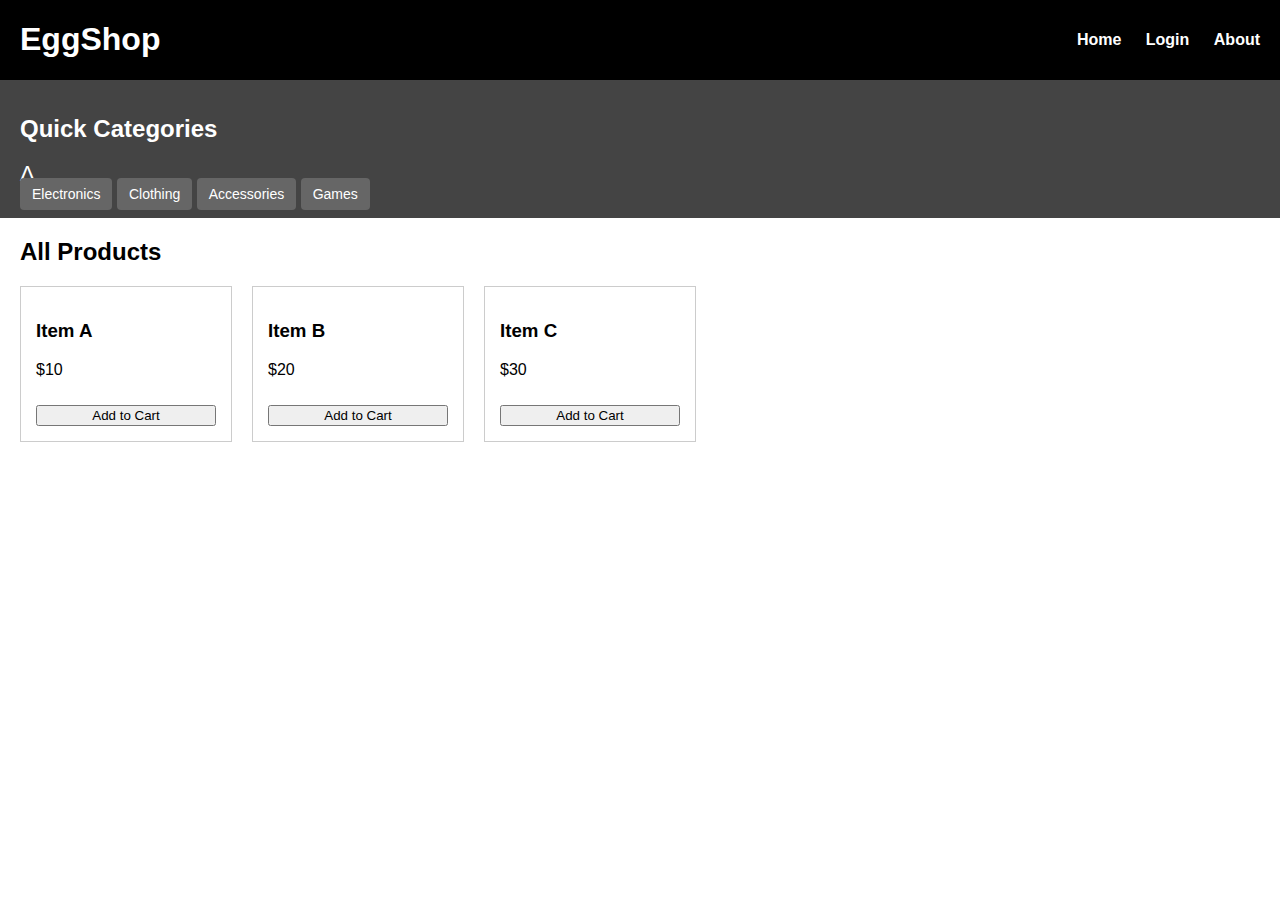
<file: index.html>
<!DOCTYPE html>
<html>

<head>
  <title>EggSite</title>
  <link rel="stylesheet" href="styles.css">
</head>

<body>
    <header id="mainHeader">
        <h1>EggShop</h1>
        <nav>
            <a href="index.html">Home</a>
            <a href="login.html">Login</a>
            <a href="about.html">About</a>
        </nav>
    </header>

    <header id="categoryHeader">
        <div class="categoryTop">
            <h2>Quick Categories</h2>
            <button id="toggleHeader" type="button">Ʌ</button>
        </div>

        <div id="categoryContent">
            <div class="categories">
                <a href="?category=electronics" class="categorybtn">Electronics</a>
                <a href="?category=clothing" class="categorybtn">Clothing</a>
                <a href="?category=accessories" class="categorybtn">Accessories</a>
                <a href="?category=games" class="categorybtn">Games</a>
            </div>
        </div>
    </header>

    <main class="catalog">
        <h2 id="categoryTitle">All Products</h2>

        <div class="productContainer">
            <div class="item">
                <h3>Item A</h3>
                <p>$10</p>
                <a href="confirm.html?item=Item+A">
                    <button>Add to Cart</button>
                </a>
            </div>

            <div class="item">
                <h3>Item B</h3>
                <p>$20</p>
                <a href="confirm.html?item=Item+B">
                    <button>Add to Cart</button>
                </a>
            </div>

            <div class="item">
                <h3>Item C</h3>
                <p>$30</p>
                <a href="confirm.html?item=Item+C">
                    <button>Add to Cart</button>
                </a>
            </div>
        </div>
    </main>

    <script src="https://code.jquery.com/jquery-3.7.1.min.js"></script>
    <script src="script.js"></script>

</body>
</html>
</file>
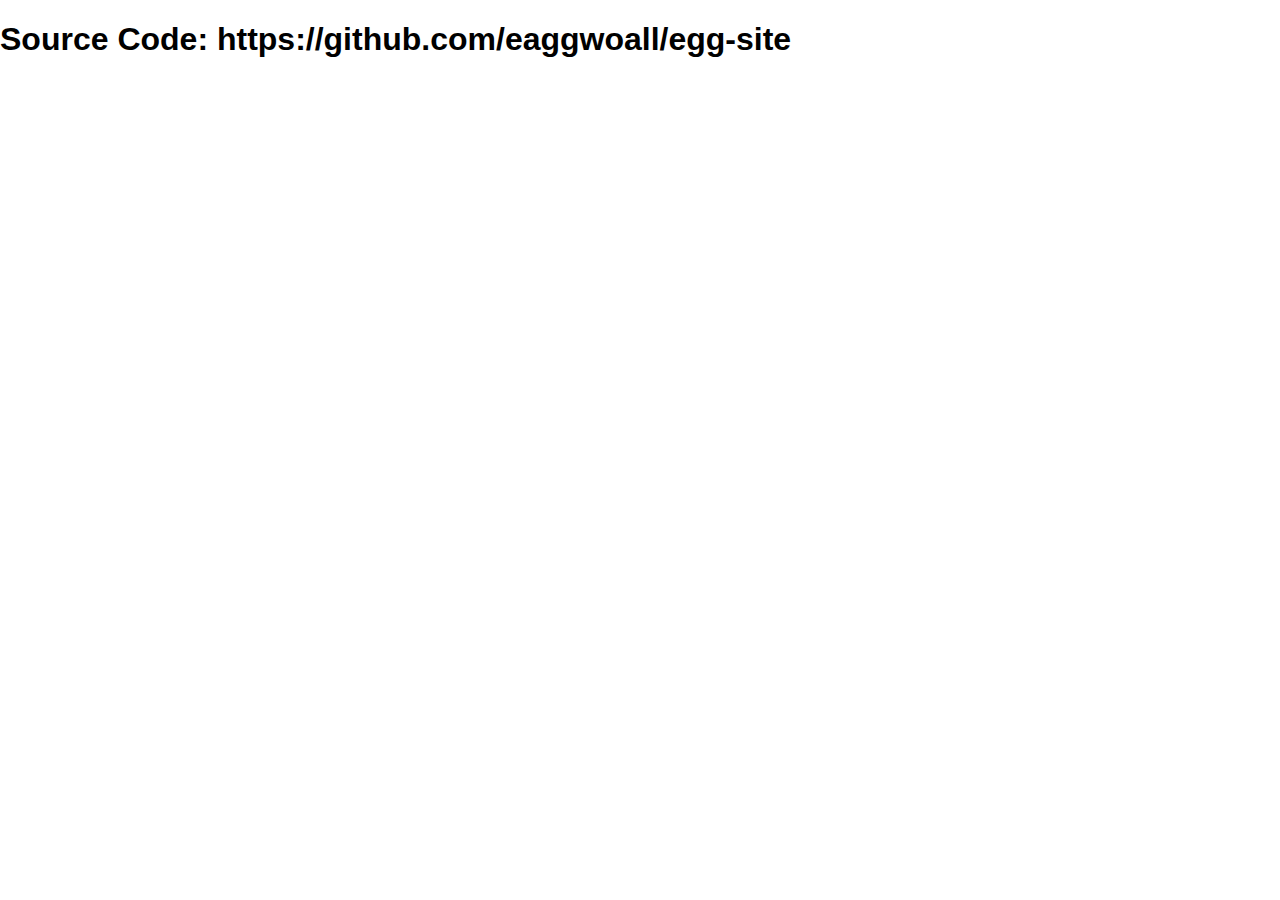
<file: about.html>
<!DOCTYPE html>
<html>
<head>
    <meta charset="UTF-8" />
    <link rel="stylesheet" href="styles.css">
    <title>About</title>
</head>
<body>
    <h1>Source Code: https://github.com/eaggwoall/egg-site</h1>
</body>
</html>
</file>
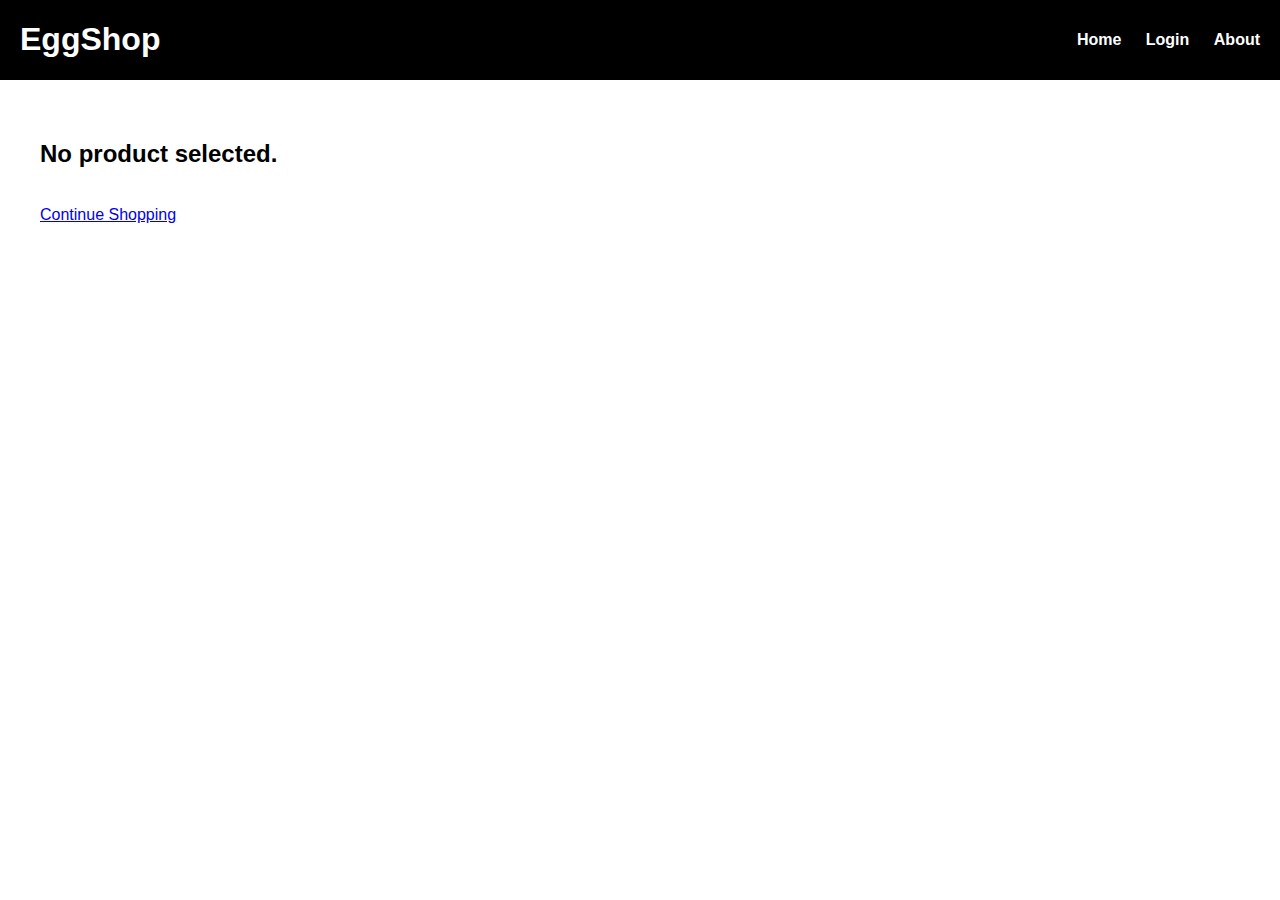
<file: confirm.html>
<!DOCTYPE html>
<html>
<head>
    <meta charset="UTF-8" />
    <link rel="stylesheet" href="styles.css">
    <title>Item Added</title>
</head>
<body>
    <header id="mainHeader">
        <h1>EggShop</h1>
        <nav>
            <a href="index.html">Home</a>
            <a href="login.html">Login</a>
            <a href="about.html">About</a>
        </nav>
    </header>

    <main style="padding: 40px;">
        <h2 id="confirmationMessage"></h2>
        <br>
        <a href="index.html">Continue Shopping</a>
    </main>

    <script>
        const params = new URLSearchParams(window.location.search);
        const productName = params.get("item");
        const messageElement = document.getElementById("confirmationMessage");

        if (productName) {
            messageElement.textContent = productName + " successfully added to cart.";
        } else {
            messageElement.textContent = "No product selected.";
        }
    </script>
</body>
</html>
</file>
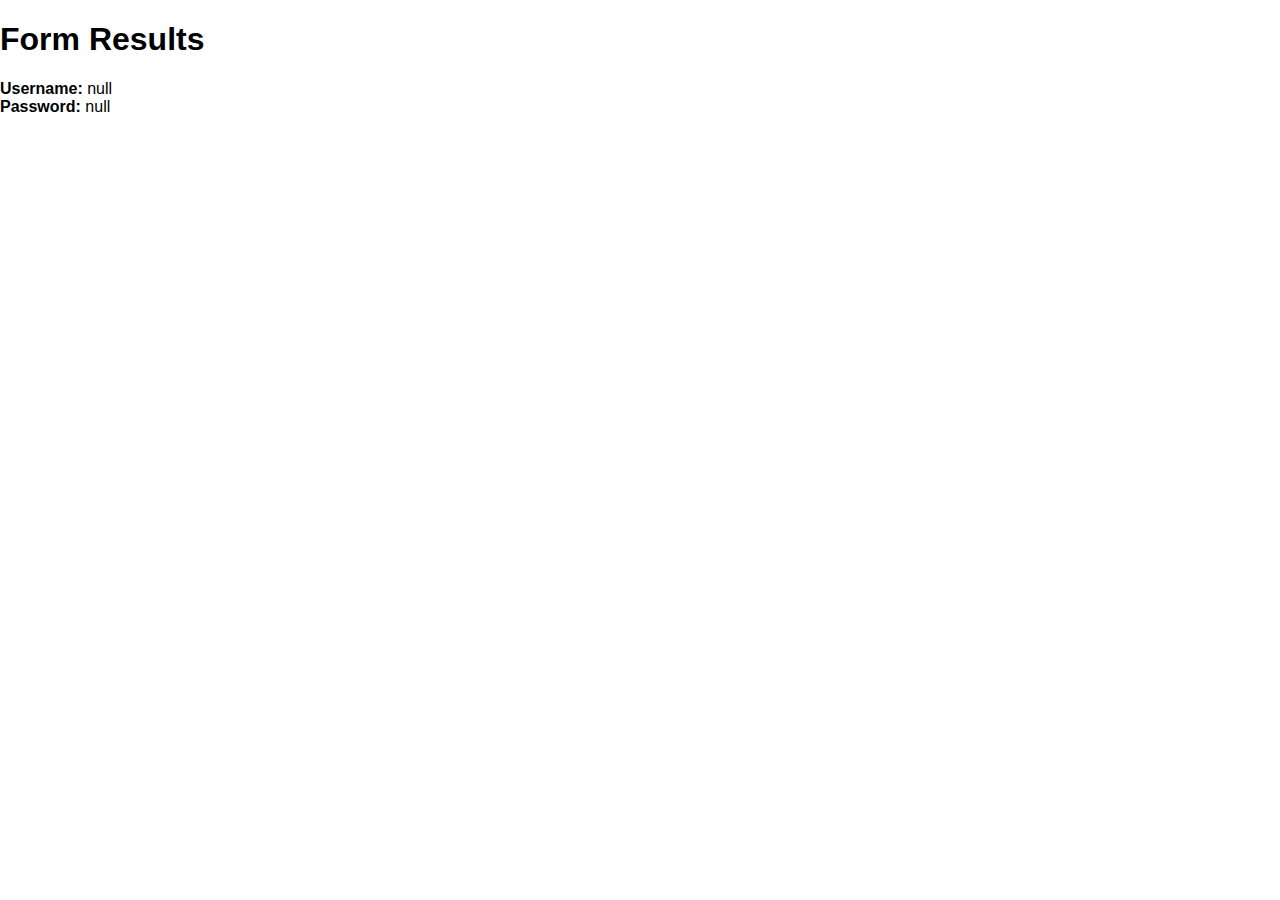
<file: login-result.html>
<!DOCTYPE html>
<html>
<head>
    <meta charset="UTF-8" />
    <link rel="stylesheet" href="styles.css">
    <title>Result</title>
</head>
<body>
    <h1>Form Results</h1>

    <p id="output"></p>

    <script>
        function getFormData() {
            const params = new URLSearchParams(window.location.search);

            return {
                username: params.get("user"),
                password: params.get("pass"),
            };
        }

        const formData = getFormData();

        document.getElementById("output").innerHTML = `
        <strong>Username:</strong> ${formData.username}<br>
        <strong>Password:</strong> ${formData.password}<br>
        `;
</script>
</body>
</html>
</file>
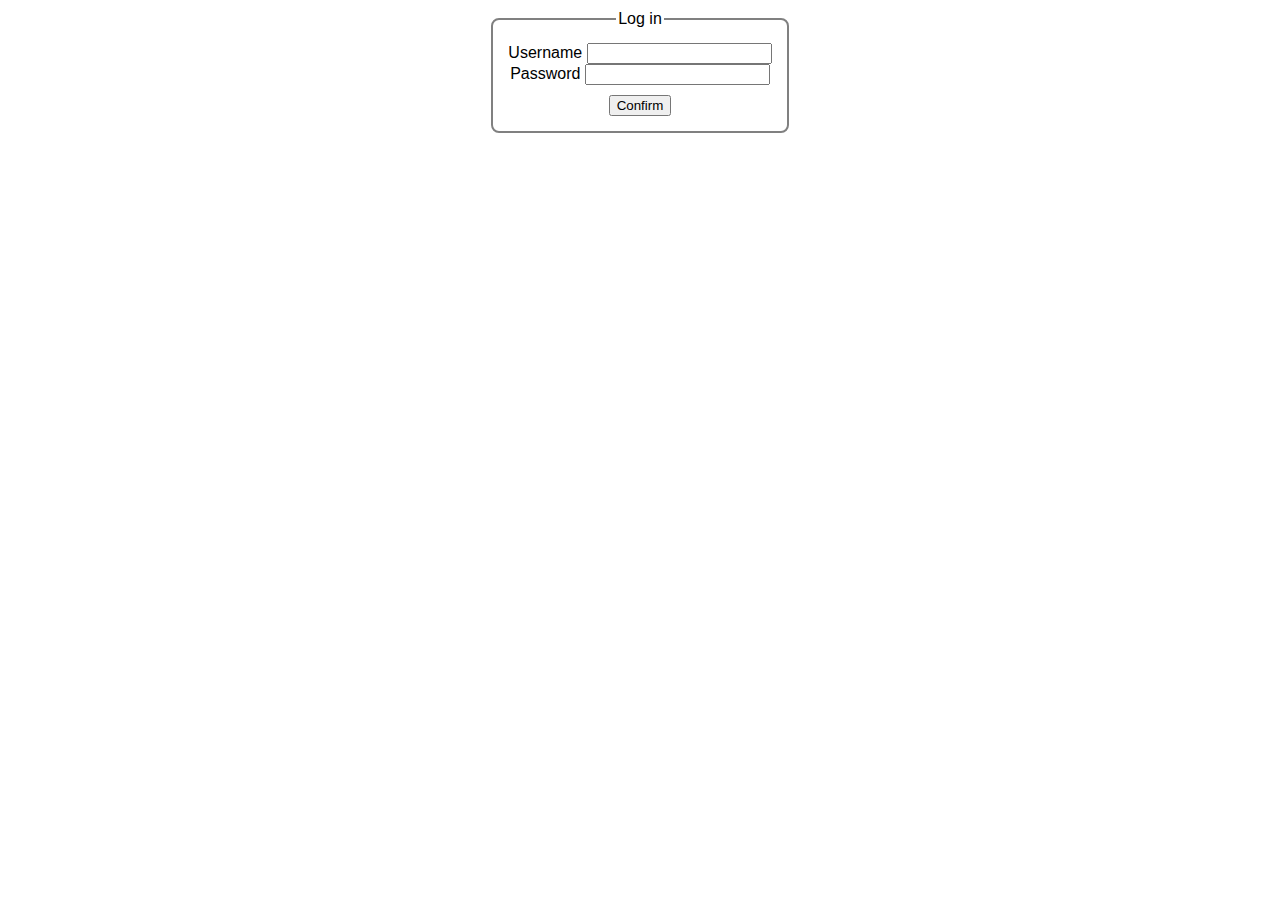
<file: login.html>
<!DOCTYPE html>
<html>
<head>
    <meta charset="UTF-8" />
    <link rel="stylesheet" href="styles.css">
    <title>Login</title>
</head>
<body>
    <form id="loginForm" action="login-result.html" method="GET">
        <fieldset id="loginBox">
            <legend id="loginLegend">Log in</legend>
            <label for="Username">Username</label>
            <input type="text" id="user" name="user" ><br>
            <label for="Password">Password</label>
            <input type="text" id="pass" name="pass" ><br>
            <input id="confirm" type="submit" value="Confirm" />
        </fieldset>
    </form>
</body>
</html>
</file>
<file: styles.css>
body {
    margin: 0;
    font-family: Arial, sans-serif;
}

/* ================= MAIN HEADER ================= */

#mainHeader {
    display: flex;
    background: #000;
    justify-content: space-between;
    align-items: center;
    color: white;
    padding: 0px 20px;
}

.headerTitleGroup {
    display: flex;
    align-items: center;
    justify-content: center;
    gap: 12px;
}

.headerTitleGroup h1 {
    margin: 12px 0;
}

.welcomeMessage {
    font-size: 16px;
    white-space: nowrap;
    text-align: center;
}

#mainHeader nav a {
    color: white;
    text-decoration: none;
    margin-left: 20px;
    font-weight: bold;
}

#mainHeader nav a:hover {
    text-decoration: underline;
}

/* ================= CATEGORY HEADER ================= */

#categoryHeader {
    background: #444;
    color: white;
    padding: 15px 20px;
}

.filterHeader {
    margin: 0;
}

.filterHeaderTop {
    display: flex;
    justify-content: space-between;
    align-items: center;
    gap: 20px;
    margin-bottom: 12px;
    width: 100%;
}

.filterHeaderTop h2 {
    margin: 0;
}

.categoryTitleGroup {
    display: flex;
    align-items: center;
    gap: 12px;
}

#toggleHeader {
    background: none;
    border: none;
    color: white;
    cursor: pointer;
    font-size: 22px;
    line-height: 1;
    padding: 0;
}

#toggleHeader:hover {
    opacity: 0.7;
}

.searchBox {
    display: flex;
    align-items: center;
    gap: 8px;
    margin-left: auto;
    justify-content: flex-end;
}

.searchBox input {
    border: 0;
    border-radius: 4px;
    padding: 8px 10px;
    min-width: 260px;
}

.searchBox .searchButton {
    background: #000;
    color: white;
    cursor: pointer;
    min-width: auto;
}

.filterHeaderControls {
    display: flex;
    align-items: center;
    gap: 18px;
    flex-wrap: wrap;
}

.categorybtn {
    background: #666;
    color: white;
    padding: 8px 12px;
    text-decoration: none;
    border-radius: 4px;
    font-size: 14px;
    cursor: pointer;
}

.categorybtn input {
    margin-right: 5px;
}

/* CATALOG */

.catalog {
    padding: 20px;
}

/* Title styling */
#categoryTitle {
    margin-top: 0px;
    margin-bottom: 20px;
}

/* Product row */
.productContainer {
    display: flex;
    gap: 20px;
    flex-wrap: wrap;
}

.item {
    border: 1px solid #ccc;
    padding: 15px;
    width: 180px;
}

.item button,
.item input[type="number"] {
    margin-top: 10px;
    width: 100%;
    cursor: pointer;
}

.checkFilters {
    display: flex;
    gap: 10px;
    flex-wrap: wrap;
}

.priceSlider {
    min-width: 220px;
    color: white;
}

.priceSlider input[type="range"] {
    width: 100%;
}

.priceRangeText {
    display: flex;
    justify-content: space-between;
    font-size: 12px;
    color: #ddd;
}

.filterButton {
    background: #000;
    border: 0;
    border-radius: 4px;
    color: white;
    cursor: pointer;
    padding: 8px 14px;
}

.searchButton:hover,
.filterButton:hover,
.categorybtn:hover {
    opacity: 0.8;
}

.cartTable {
    border-collapse: collapse;
    width: 100%;
    max-width: 800px;
}

.cartTable th,
.cartTable td {
    border: 1px solid #ccc;
    padding: 8px;
    text-align: left;
}

.cartTable th {
    background: #eee;
}

.plainButton {
    display: inline-block;
    background: #000;
    color: white;
    padding: 8px 12px;
    margin: 10px 5px 0px 0px;
    text-decoration: none;
    border: 0;
    cursor: pointer;
}

.pageBox {
    padding: 30px;
}

/* LOGIN PAGE */

#loginBox {
    display: inline-block;
    margin: 10px;
    padding: 15px;
    border: 2px solid gray;
    border-radius: 8px;
}

#loginLegend {
    margin: auto;
    text-align: center;
}

#loginForm {
    margin: 0 auto;
    width: auto;
    height: auto;
    text-align: center;
}

#confirm {
    margin-top: 10px;
}
</file>
